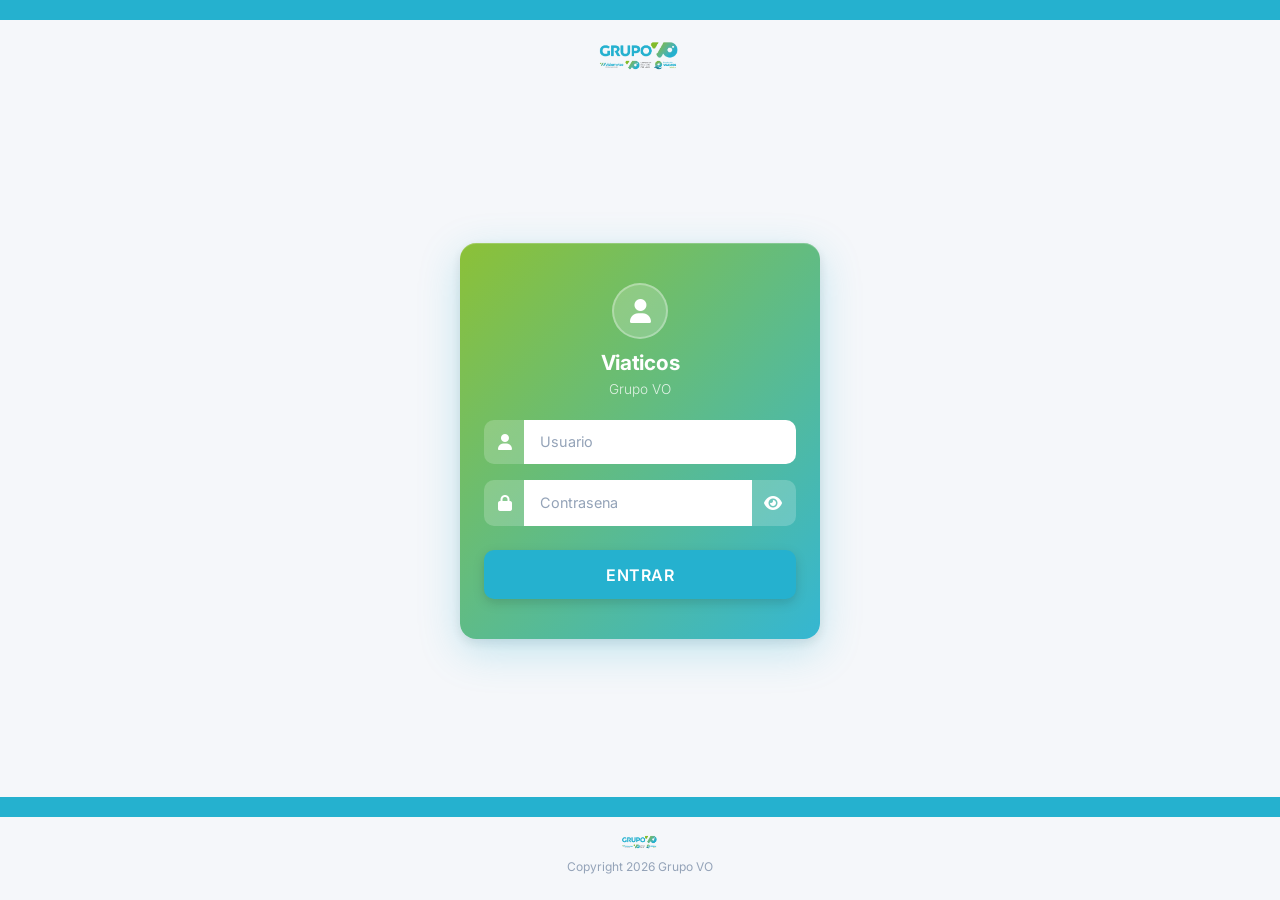
<file: index.html>
<!DOCTYPE html>
<html lang="es">
<head>
  <meta charset="UTF-8">
  <meta name="viewport" content="width=device-width, initial-scale=1.0">
  <title>Grupo VO — Viaticos</title>
  <link rel="icon" type="image/png" href="assets/imgs/icono.png">
  <link href="assets/libs/bootstrap/css/bootstrap.min.css" rel="stylesheet">
  <link href="https://fonts.googleapis.com/css2?family=Inter:wght@300;400;500;600;700&display=swap" rel="stylesheet">
  <link href="https://cdnjs.cloudflare.com/ajax/libs/font-awesome/6.5.1/css/all.min.css" rel="stylesheet">
  <link href="css/main.css" rel="stylesheet">
  <link href="css/login.css" rel="stylesheet">
</head>
<body>

  <!-- ============================== ACCENT LINE ============================== -->
  <div id="accent-line"></div>

  <!-- ============================== LOGIN VIEW ============================== -->
  <div id="login-view">
    <div class="login-accent-line"></div>
    <div class="login-logo-top">
      <img src="assets/imgs/logo.png" alt="Grupo VO">
    </div>
    <div class="login-body">
      <div class="login-card">
        <div class="login-user-icon">
          <i class="fas fa-user"></i>
        </div>
        <h2 class="login-title">Viaticos</h2>
        <p class="login-subtitle">Grupo VO</p>

        <form id="login-form" class="login-form" novalidate>
          <div class="input-group">
            <span class="input-group-text"><i class="fas fa-user"></i></span>
            <input type="text" class="form-control" id="username" placeholder="Usuario" required autocomplete="username">
          </div>
          <div class="input-group">
            <span class="input-group-text"><i class="fas fa-lock"></i></span>
            <input type="password" class="form-control" id="password" placeholder="Contrasena" required autocomplete="current-password">
            <button class="btn-toggle-pw" type="button" id="toggle-password" tabindex="-1">
              <i class="fas fa-eye" id="toggle-password-icon"></i>
            </button>
          </div>
          <button type="submit" class="btn-entrar" id="btn-login">
            <span id="btn-login-text">ENTRAR</span>
            <span id="btn-login-loader" class="d-none">
              <span class="spinner-border spinner-border-sm me-2" role="status"></span>
              Ingresando...
            </span>
          </button>
        </form>
      </div>
    </div>
    <div class="login-footer">
      <div class="login-footer-line"></div>
      <div class="login-footer-content">
        <img src="assets/imgs/logo.png" alt="Grupo VO" class="login-footer-logo">
        <span class="login-footer-text">Copyright 2026 Grupo VO</span>
      </div>
    </div>
  </div>

  <!-- ============================== DASHBOARD VIEW ============================== -->
  <div id="dashboard-view" class="d-none">
    <header id="topbar">
      <div class="topbar-left">
        <button class="topbar-toggle d-lg-none" id="sidebarToggle" type="button">
          <i class="fas fa-bars"></i>
        </button>
      </div>
      <div class="topbar-center">
        <img src="assets/imgs/logo.png" alt="Grupo VO" class="topbar-logo">
      </div>
      <div class="topbar-right">
        <button class="btn btn-topbar-icon" id="btn-reload" title="Recargar modulo actual">
          <i class="fas fa-sync-alt"></i>
        </button>
        <div class="topbar-user-info">
          <span class="topbar-greeting">Bienvenido,</span>
          <span class="topbar-user fw-semibold" id="display-name">Usuario</span>
        </div>
        <div class="topbar-avatar" id="topbar-avatar">U</div>
        <button class="btn-topbar-logout" id="btn-logout" title="Cerrar sesion">
          <i class="fas fa-sign-out-alt"></i>
        </button>
      </div>
    </header>

    <aside id="sidebar">
      <nav class="sidebar-nav" id="sidebar-nav">
        <div class="sidebar-section-label">Operaciones</div>
        <a href="#" class="sidebar-item active" data-view="pages/dashboard-home.html" data-module="home">
          <i class="fas fa-home sidebar-item-icon"></i>
          <span>Dashboard</span>
        </a>
        <a href="#" class="sidebar-item" data-view="pages/viajes.html" data-module="viajes">
          <i class="fas fa-route sidebar-item-icon"></i>
          <span>Viajes</span>
        </a>
        <a href="#" class="sidebar-item" data-view="pages/monitoreo.html" data-module="monitoreo">
          <i class="fas fa-satellite-dish sidebar-item-icon"></i>
          <span>Monitoreo</span>
        </a>
        <a href="#" class="sidebar-item" data-view="pages/mi-viaje.html" data-module="mi-viaje" data-role="CHOFER">
          <i class="fas fa-location-arrow sidebar-item-icon"></i>
          <span>Mi viaje</span>
        </a>
        <div class="sidebar-section-label mt-3">Admin</div>
        <a href="#" class="sidebar-item" data-view="pages/vehiculos.html" data-module="vehiculos">
          <i class="fas fa-truck sidebar-item-icon"></i>
          <span>Vehiculos</span>
        </a>
        <a href="#" class="sidebar-item" data-view="pages/personas.html" data-module="personas">
          <i class="fas fa-users sidebar-item-icon"></i>
          <span>Personal</span>
        </a>
        <a href="#" class="sidebar-item" data-view="pages/destinos.html" data-module="destinos">
          <i class="fas fa-map-marker-alt sidebar-item-icon"></i>
          <span>Destinos</span>
        </a>
        <a href="#" class="sidebar-item" data-view="pages/rutas.html" data-module="rutas">
          <i class="fas fa-road sidebar-item-icon"></i>
          <span>Rutas</span>
        </a>
        <div class="sidebar-section-label mt-3">Mantenimiento</div>
        <a href="#" class="sidebar-item" data-view="pages/combustible.html" data-module="combustible">
          <i class="fas fa-gas-pump sidebar-item-icon"></i>
          <span>Combustible</span>
        </a>
        <a href="#" class="sidebar-item" data-view="pages/mantenimientos.html" data-module="mantenimientos">
          <i class="fas fa-wrench sidebar-item-icon"></i>
          <span>Mantenimientos</span>
        </a>
        <a href="#" class="sidebar-item" data-view="pages/incidentes.html" data-module="incidentes">
          <i class="fas fa-exclamation-triangle sidebar-item-icon"></i>
          <span>Incidentes</span>
        </a>
        <div class="sidebar-section-label mt-3">Sistema</div>
        <a href="#" class="sidebar-item" data-view="pages/configuracion.html" data-module="configuracion">
          <i class="fas fa-cog sidebar-item-icon"></i>
          <span>Configuracion</span>
        </a>
      </nav>
      <div class="sidebar-footer">
        <small class="text-muted" id="sidebar-version">v1.0.0</small>
      </div>
    </aside>

    <div class="sidebar-overlay" id="sidebarOverlay"></div>

    <main id="main-content">
      <div class="welcome-container">
        <div class="welcome-card">
          <img src="assets/imgs/logo.png" alt="Grupo VO" class="welcome-logo">
          <h2 class="welcome-title">Viaticos Grupo VO</h2>
          <p class="welcome-text">Selecciona un modulo en el menu lateral para comenzar</p>
        </div>
      </div>
    </main>

    <footer id="app-footer">
      <div class="footer-line-green"></div>
      <div class="footer-content">
        <img src="assets/imgs/logo.png" alt="Grupo VO" class="footer-logo">
        <span class="footer-copyright">Copyright 2026 Grupo VO</span>
      </div>
    </footer>
  </div>

  <!-- ============================== TOAST CONTAINER ============================== -->
  <div id="toast-container"></div>

  <!-- ============================== CONFIRM MODAL ============================== -->
  <div class="modal fade" id="confirmModal" tabindex="-1" aria-hidden="true">
    <div class="modal-dialog modal-dialog-centered modal-sm">
    <div class="modal-content border-0 shadow-lg confirm-modal-content">
        <div class="modal-body text-center p-4">
          <div class="confirm-icon mb-3">
            <i class="fas fa-exclamation-triangle fa-3x text-warning"></i>
          </div>
          <h5 class="fw-semibold mb-2" id="confirmTitle">Estas seguro?</h5>
          <p class="text-muted mb-0 small" id="confirmMsg">Esta accion no se puede deshacer.</p>
        </div>
        <div class="modal-footer border-0 justify-content-center pb-4 pt-0">
          <button type="button" class="btn btn-light px-4 confirm-modal-button" data-bs-dismiss="modal">Cancelar</button>
          <button type="button" class="btn btn-danger px-4 confirm-modal-button" id="confirmBtn">Eliminar</button>
        </div>
      </div>
    </div>
  </div>

  <script src="js/version.js"></script>
  <script>
    if (typeof PAYLOAD_VERSION !== 'undefined') {
      document.querySelectorAll('link[rel="stylesheet"][href^="css/"]').forEach(function (l) {
        l.href = l.href.split('?')[0] + '?v=' + PAYLOAD_VERSION;
      });
      document.querySelectorAll('script[src^="js/"]').forEach(function (s) {
        if (s.src.indexOf('version.js') === -1) {
          s.src = s.src.split('?')[0] + '?v=' + PAYLOAD_VERSION;
        }
      });
    }
  </script>
  <script src="assets/libs/bootstrap/js/bootstrap.bundle.min.js"></script>
  <script src="js/api.js"></script>
  <script src="js/config.js"></script>
  <script src="js/utils.js"></script>
  <script src="js/dashboard.js"></script>
  <script src="js/auth.js"></script>
</body>
</html>
</file>
<file: css/main.css>
:root {
  --primary: #25B1CF;
  --primary-hover: #1E9AB5;
  --primary-light: #E8F7FA;
  --secondary: #83BC28;
  --secondary-hover: #6FA020;
  --secondary-light: #F4F9E8;
  --danger: #EF4444;
  --danger-light: #FEF2F2;
  --warning: #F59E0B;
  --warning-light: #FFFBEB;
  --success: #10B981;
  --success-light: #ECFDF5;
  --bg: #F5F7FA;
  --surface: #FFFFFF;
  --text: #1A2332;
  --text-secondary: #475569;
  --text-muted: #94A3B8;
  --border: #E2E8F0;
  --border-light: #F1F5F9;
  --sidebar-bg: #FFFFFF;
  --sidebar-w: 250px;
  --topbar-h: 56px;
  --accent-line: 20px;
  --radius: 10px;
  --radius-lg: 16px;
  --radius-xl: 20px;
  --shadow-sm: 0 1px 3px rgba(0,0,0,0.06);
  --shadow: 0 2px 6px rgba(0,0,0,0.08), 0 1px 3px rgba(0,0,0,0.06);
  --shadow-md: 0 4px 10px rgba(0,0,0,0.08), 0 2px 4px rgba(0,0,0,0.06);
  --shadow-lg: 0 10px 30px rgba(0,0,0,0.1), 0 4px 10px rgba(0,0,0,0.06);
  --transition: 0.2s ease;
}

*, *::before, *::after {
  margin: 0;
  padding: 0;
  box-sizing: border-box;
}

body {
  font-family: 'Inter', -apple-system, BlinkMacSystemFont, 'Segoe UI', Roboto, sans-serif;
  background: var(--bg);
  color: var(--text);
  min-height: 100vh;
  -webkit-font-smoothing: antialiased;
  overflow-x: hidden;
}

/* ─── Accent line ─── */
#accent-line {
  position: fixed;
  top: 0;
  left: 0;
  right: 0;
  height: var(--accent-line);
  background: var(--primary);
  z-index: 9999;
}

/* ─── Topbar ─── */
#topbar {
  position: fixed;
  top: var(--accent-line);
  left: var(--sidebar-w);
  right: 0;
  height: var(--topbar-h);
  background: rgba(255,255,255,0.95);
  backdrop-filter: blur(12px);
  border-bottom: 1px solid var(--border);
  display: flex;
  align-items: center;
  justify-content: space-between;
  padding: 0 1.5rem;
  z-index: 100;
}
.topbar-left {
  display: flex;
  align-items: center;
  gap: 12px;
}
.topbar-toggle {
  color: var(--text) !important;
  font-size: 1.2rem;
  padding: 4px 8px;
  text-decoration: none;
  background: none;
  border: none;
}
.topbar-toggle:hover {
  background: var(--border-light);
  border-radius: var(--radius);
}
.topbar-center {
  position: absolute;
  left: 50%;
  top: 50%;
  transform: translate(-50%, -50%);
  display: flex;
  align-items: center;
  justify-content: center;
}
.topbar-logo {
  height: 40px;
  width: auto;
}
.topbar-right {
  display: flex;
  align-items: center;
  gap: 12px;
}
.topbar-user-info {
  text-align: right;
  line-height: 1.3;
}
.topbar-greeting {
  font-size: 0.75rem;
  color: var(--text-muted);
  display: block;
}
.topbar-user {
  font-size: 0.9rem;
}
.topbar-avatar {
  width: 36px;
  height: 36px;
  border-radius: 50%;
  background: var(--primary-light);
  color: var(--primary);
  display: flex;
  align-items: center;
  justify-content: center;
  font-weight: 600;
  font-size: 0.9rem;
}
.btn-topbar-logout {
  background: none;
  border: 1px solid var(--border);
  border-radius: var(--radius);
  color: var(--text-muted);
  width: 36px;
  height: 36px;
  display: flex;
  align-items: center;
  justify-content: center;
  transition: all var(--transition);
}
.btn-topbar-logout:hover {
  color: var(--danger);
  border-color: var(--danger);
  background: var(--danger-light);
  transform: translateY(-1px);
}
.btn-topbar-icon {
  background: none;
  border: 1px solid var(--border);
  border-radius: var(--radius);
  color: var(--text-muted);
  width: 36px;
  height: 36px;
  display: flex;
  align-items: center;
  justify-content: center;
  transition: all var(--transition);
}
.btn-topbar-icon:hover {
  color: var(--primary);
  border-color: var(--primary);
  background: var(--primary-light);
  transform: translateY(-1px);
}

/* ─── Sidebar ─── */
#sidebar {
  position: fixed;
  top: 0;
  left: 0;
  bottom: 0;
  width: var(--sidebar-w);
  background: var(--sidebar-bg);
  border-right: 1px solid var(--border);
  display: flex;
  flex-direction: column;
  z-index: 200;
  transition: transform 0.3s ease;
}
.sidebar-nav {
  flex: 1;
  overflow-y: auto;
  padding: 0.75rem 0;
  padding-top: calc(var(--accent-line) + var(--topbar-h) + 0.75rem);
}
.sidebar-section-label {
  font-size: 0.7rem;
  font-weight: 600;
  text-transform: uppercase;
  letter-spacing: 0.8px;
  color: var(--text-muted);
  padding: 0.75rem 1.25rem 0.4rem;
}
.sidebar-item {
  display: flex;
  align-items: center;
  gap: 12px;
  padding: 0.6rem 1.25rem;
  color: var(--text-secondary);
  text-decoration: none;
  font-size: 0.88rem;
  font-weight: 450;
  border-left: 3px solid transparent;
  transition: all 0.15s ease;
}
.sidebar-item:hover {
  background: var(--border-light);
  color: var(--text);
  border-left-color: var(--primary);
  padding-left: 1.5rem;
}
.sidebar-item.active {
  background: var(--primary-light);
  color: var(--primary);
  border-left-color: var(--primary);
  font-weight: 500;
}
.sidebar-item-icon {
  width: 20px;
  text-align: center;
  font-size: 0.95rem;
  flex-shrink: 0;
}
.sidebar-footer {
  padding: 0.75rem 1.25rem;
  border-top: 1px solid var(--border);
  text-align: center;
}
.sidebar-overlay {
  display: none;
  position: fixed;
  inset: 0;
  background: rgba(0,0,0,0.4);
  z-index: 150;
}

/* ─── Main content ─── */
#main-content {
  margin-left: var(--sidebar-w);
  margin-top: calc(var(--accent-line) + var(--topbar-h));
  min-height: calc(100vh - var(--accent-line) - var(--topbar-h));
  padding: 1.5rem;
  transition: margin-left 0.3s ease;
  display: flex;
  flex-direction: column;
}

/* ─── Welcome ─── */
.welcome-container {
  display: flex;
  align-items: center;
  justify-content: center;
  flex: 1;
  min-height: calc(100vh - var(--accent-line) - var(--topbar-h) - 3rem);
}
.welcome-card {
  text-align: center;
  background: var(--surface);
  border-radius: var(--radius-xl);
  padding: 3rem;
  box-shadow: var(--shadow-md);
  border: 1px solid var(--border);
}
.welcome-logo {
  width: 120px;
  height: auto;
  margin-bottom: 1.5rem;
}
.welcome-title {
  font-weight: 700;
  font-size: 1.6rem;
  color: var(--text);
  margin-bottom: 0.5rem;
}
.welcome-text {
  color: var(--text-muted);
  font-size: 0.95rem;
}

/* ─── Footer ─── */
#app-footer {
  margin-left: var(--sidebar-w);
}
.footer-content {
  display: flex;
  flex-direction: column;
  align-items: center;
  justify-content: center;
  padding: 1.25rem 1rem;
  background: var(--primary);
  gap: 0.5rem;
}
.footer-logo {
  width: 50px;
  height: auto;
  filter: brightness(0) invert(1);
}
.footer-copyright {
  font-size: 0.78rem;
  color: rgba(255,255,255,0.9);
}
.footer-line-green {
  height: 6px;
  background: var(--secondary);
}

/* ─── Toast ─── */
#toast-container {
  position: fixed;
  top: 20px;
  right: 20px;
  z-index: 99999;
  display: flex;
  flex-direction: column;
  gap: 10px;
  pointer-events: none;
  max-width: 420px;
  width: calc(100% - 40px);
}
.toast-custom {
  display: flex;
  align-items: center;
  gap: 12px;
  padding: 14px 18px;
  border-radius: var(--radius);
  box-shadow: var(--shadow-lg);
  pointer-events: auto;
  animation: slideInRight 0.35s cubic-bezier(0.16, 1, 0.3, 1);
  border-left: 4px solid;
  position: relative;
}
.toast-custom.removing {
  animation: slideOutRight 0.3s ease forwards;
}
@keyframes slideInRight {
  from { transform: translateX(100%); opacity: 0; }
  to { transform: translateX(0); opacity: 1; }
}
@keyframes slideOutRight {
  to { transform: translateX(120%); opacity: 0; }
}
.toast-success { background: var(--success-light); border-color: var(--success); }
.toast-error { background: var(--danger-light); border-color: var(--danger); }
.toast-info { background: var(--primary-light); border-color: var(--primary); }
.toast-warning { background: var(--warning-light); border-color: var(--warning); }
.toast-icon { font-size: 1.2rem; flex-shrink: 0; }
.toast-text { flex: 1; font-size: 0.9rem; color: var(--text); line-height: 1.4; }
.toast-close {
  background: none; border: none; cursor: pointer;
  color: var(--text-muted); padding: 2px 0 0 8px; font-size: 1.2rem;
  transition: color 0.15s; line-height: 1; flex-shrink: 0;
}
.toast-close:hover { color: var(--text); }

/* ─── Panel card ─── */
.panel-card {
  background: var(--surface);
  border-radius: var(--radius);
  border: 1px solid var(--border);
  box-shadow: var(--shadow-sm);
}

/* ─── Forms ─── */
.form-control {
  border-radius: var(--radius);
  border: 1.5px solid var(--border);
  padding: 0.6rem 1rem;
  font-size: 0.9rem;
  transition: border-color var(--transition), box-shadow var(--transition);
}
.form-control:focus {
  border-color: var(--primary);
  box-shadow: 0 0 0 3px rgba(37,177,207,0.15);
}
.form-label {
  font-size: 0.85rem;
  color: var(--text-secondary);
  margin-bottom: 0.35rem;
}

/* ─── Buttons ─── */
.btn {
  border-radius: var(--radius);
  font-weight: 500;
  padding: 0.5rem 1.2rem;
  transition: all var(--transition);
}
.btn-primary {
  background: var(--primary);
  border-color: var(--primary);
}
.btn-primary:hover {
  background: var(--primary-hover);
  border-color: var(--primary-hover);
  transform: translateY(-1px);
  box-shadow: 0 4px 12px rgba(37,177,207,0.3);
}

/* ─── Table ─── */
.table-custom thead th {
  font-size: 0.75rem;
  font-weight: 600;
  text-transform: uppercase;
  letter-spacing: 0.5px;
  color: var(--text-muted);
  border-bottom: 2px solid var(--border);
  padding: 0.75rem 1rem;
  background: var(--bg);
  white-space: nowrap;
}
.table-custom tbody td {
  padding: 0.7rem 1rem;
  vertical-align: middle;
  border-bottom: 1px solid var(--border-light);
  font-size: 0.88rem;
}
.table-custom tbody tr:last-child td { border-bottom: none; }
.table-custom tbody tr:hover { background: var(--primary-light); }

/* ─── Badges ─── */
.badge-activo {
  background: rgba(16,185,129,0.12);
  color: #059669;
  font-weight: 500;
  padding: 0.3em 0.7em;
  border-radius: 20px;
  font-size: 0.75rem;
  display: inline-block;
}
.badge-inactivo {
  background: rgba(148,163,184,0.12);
  color: #64748B;
  font-weight: 500;
  padding: 0.3em 0.7em;
  border-radius: 20px;
  font-size: 0.75rem;
  display: inline-block;
}

/* ─── Action buttons ─── */
.btn-action {
  width: 34px; height: 34px;
  border-radius: var(--radius);
  border: none;
  display: inline-flex;
  align-items: center;
  justify-content: center;
  transition: all 0.2s cubic-bezier(0.34, 1.56, 0.64, 1);
  cursor: pointer;
  margin: 0 2px;
}
.btn-action i { font-size: 0.85rem; }
.btn-action-ver { background: rgba(37,177,207,0.1); color: #25B1CF; }
.btn-action-ver:hover { background: #25B1CF; color: #fff; transform: translateY(-2px) scale(1.1); box-shadow: 0 4px 12px rgba(37,177,207,0.35); }
.btn-action-editar { background: rgba(245,158,11,0.12); color: #D97706; }
.btn-action-editar:hover { background: #F59E0B; color: #fff; transform: translateY(-2px) scale(1.1); box-shadow: 0 4px 12px rgba(245,158,11,0.3); }
.btn-action-eliminar { background: rgba(239,68,68,0.1); color: #DC2626; }
.btn-action-eliminar:hover { background: #EF4444; color: #fff; transform: translateY(-2px) scale(1.1); box-shadow: 0 4px 12px rgba(239,68,68,0.3); }

/* ─── Pagination ─── */
.pagination-custom { display: flex; gap: 3px; }
.pagination-custom .page-item .page-link {
  border: 1px solid var(--border);
  color: var(--text-secondary);
  font-size: 0.82rem;
  padding: 0.35rem 0.7rem;
  border-radius: 6px !important;
  transition: all 0.15s ease;
  background: var(--surface);
}
.pagination-custom .page-item .page-link:hover {
  background: var(--primary-light);
  border-color: var(--primary);
  color: var(--primary);
}
.pagination-custom .page-item.active .page-link {
  background: var(--primary);
  border-color: var(--primary);
  color: #fff;
  font-weight: 600;
}
.pagination-custom .page-item.disabled .page-link {
  opacity: 0.4;
  pointer-events: none;
}

/* ─── Loading ─── */
.loading-row td { padding: 3rem 0; }
.spinner-table {
  width: 36px; height: 36px;
  border: 3px solid var(--border);
  border-top-color: var(--primary);
  border-radius: 50%;
  animation: spin 0.8s linear infinite;
  margin: 0 auto;
}
@keyframes spin { to { transform: rotate(360deg); } }
.empty-state-icon { font-size: 3rem; color: var(--text-muted); opacity: 0.4; }

/* ─── Page content ─── */
.page-header {
  display: flex;
  align-items: center;
  justify-content: space-between;
  margin-bottom: 1.5rem;
  flex-wrap: wrap;
  gap: 1rem;
}
.page-header h4 { font-weight: 700; margin: 0; }

/* ─── Table toolbar / search ─── */
.table-search-bar {
  position: relative;
  max-width: 400px;
  margin-bottom: 1rem;
}
.table-search-bar .search-icon {
  position: absolute;
  left: 12px;
  top: 50%;
  transform: translateY(-50%);
  color: var(--text-muted);
  font-size: 0.85rem;
}
.table-search-bar .form-control {
  padding-left: 2.2rem;
  border-radius: 8px;
}
.table-toolbar {
  display: flex;
  align-items: center;
  gap: 12px;
  padding: 1rem 1rem 0;
}
.table-search {
  position: relative;
  flex: 1;
  max-width: 400px;
}
.table-search .search-icon {
  position: absolute;
  left: 12px;
  top: 50%;
  transform: translateY(-50%);
  color: var(--text-muted);
  font-size: 0.85rem;
}
.table-search .form-control {
  padding-left: 2.2rem;
  border-radius: 8px;
}

/* ─── TH rounded ─── */
.table-custom thead th {
  border-radius: 8px;
}
.th-foto { width: 60px; }
.th-acciones { width: 140px; text-align: right; }

/* ─── Action buttons row ─── */
.acciones-cell {
  display: flex;
  gap: 4px;
  justify-content: flex-end;
  flex-wrap: nowrap;
}

/* ─── Tabla foto ─── */
.tabla-foto {
  width: 40px;
  height: 40px;
  border-radius: 50%;
  object-fit: cover;
  border: 2px solid var(--border);
}
.tabla-foto-placeholder {
  display: flex;
  align-items: center;
  justify-content: center;
  background: var(--border-light);
  color: var(--text-muted);
  font-size: 1rem;
}

/* ─── Persona: botones verdes ─── */
.btn-persona-nueva {
  background: var(--secondary);
  color: #fff;
  border: none;
  border-radius: var(--radius);
  font-weight: 500;
  padding: 0.5rem 1.2rem;
  transition: all var(--transition);
}
.btn-persona-nueva:hover {
  background: var(--secondary-hover);
  color: #fff;
  transform: translateY(-1px);
  box-shadow: 0 4px 12px rgba(131,188,40,0.3);
}
.btn-persona-guardar {
  background: var(--secondary);
  color: #fff;
  border: none;
  border-radius: var(--radius);
  font-weight: 500;
  padding: 0.5rem 1.5rem;
  transition: all var(--transition);
}
.btn-persona-guardar:hover {
  background: var(--secondary-hover);
  color: #fff;
  transform: translateY(-1px);
  box-shadow: 0 4px 12px rgba(131,188,40,0.3);
}

/* ─── Persona: inputs verdes en modal ─── */
.form-green {
  border-radius: 8px;
  border: 1.5px solid var(--border);
  padding: 0.6rem 1rem;
  font-size: 0.9rem;
  transition: border-color var(--transition), box-shadow var(--transition);
}
.form-green:focus {
  border-color: var(--secondary);
  box-shadow: 0 0 0 3px rgba(131,188,40,0.15);
  outline: none;
}
select.form-green {
  border-radius: 8px;
}

/* ─── Persona: foto preview en modal ─── */
.persona-foto-preview {
  width: 100px;
  height: 100px;
  border-radius: 50%;
  overflow: hidden;
  border: 3px solid var(--secondary);
  display: flex;
  align-items: center;
  justify-content: center;
  margin: 0 auto 0.75rem;
  background: var(--secondary-light);
  color: var(--secondary);
  font-size: 2.2rem;
}
.persona-foto-preview img {
  width: 100%;
  height: 100%;
  object-fit: cover;
}
.persona-foto-label {
  display: inline-block;
  font-size: 0.8rem;
  color: var(--secondary);
  cursor: pointer;
  font-weight: 500;
  margin-bottom: 1rem;
}
.persona-foto-label:hover {
  text-decoration: underline;
}
.persona-foto-ver {
  width: 120px;
  height: 120px;
  border-color: var(--primary);
  background: var(--primary-light);
  color: var(--primary);
  font-size: 2.8rem;
  margin-bottom: 1rem;
}

/* ─── Ver persona modal ─── */
.ver-detalle {
  border: 1px solid var(--border);
  border-radius: var(--radius);
  overflow: hidden;
}
.ver-row {
  display: flex;
  align-items: center;
  padding: 0.65rem 1rem;
  border-bottom: 1px solid var(--border-light);
}
.ver-row:last-child { border-bottom: none; }
.ver-label {
  width: 160px;
  font-size: 0.82rem;
  color: var(--text-muted);
  flex-shrink: 0;
}
.ver-valor {
  font-size: 0.9rem;
  color: var(--text);
  font-weight: 500;
}

/* ─── Utilities ─── */
.bg-primary-light { background: var(--primary-light) !important; }
.bg-danger-light { background: var(--danger-light) !important; }
.bg-success-light { background: var(--success-light) !important; }
.fw-medium { font-weight: 500; }

/* ─── Responsive ─── */
@media (max-width: 991.98px) {
  #sidebar { transform: translateX(-100%); }
  #sidebar.sidebar-open { transform: translateX(0); }
  .sidebar-overlay.active { display: block; }
  #topbar { left: 0; }
  #main-content { margin-left: 0; }
  #app-footer { margin-left: 0; }
}
@media (max-width: 767.98px) {
  .topbar-logo { height: 30px; }
  .topbar-user-info { display: none; }
  .topbar-right { gap: 8px; }
}
@media (max-width: 575.98px) {
  #topbar { padding: 0 0.75rem; }
  #main-content { padding: 1rem; }
  .topbar-center { display: none; }
  .topbar-right { gap: 6px; }
  .btn-topbar-icon,
  .btn-topbar-logout,
  .topbar-avatar { width: 32px; height: 32px; }
  .topbar-avatar { font-size: 0.8rem; }
}

/* ─── Badges (fix modulo personas) ─── */
.badge-status {
  display: inline-block;
  font-weight: 500;
  padding: 0.3em 0.7em;
  border-radius: 20px;
  font-size: 0.72rem;
  white-space: nowrap;
}
.badge-active, .badge-activo { background: rgba(16,185,129,0.12); color: #059669; }
.badge-inactive, .badge-inactivo { background: rgba(148,163,184,0.15); color: #64748B; }
.badge-warning { background: rgba(245,158,11,0.15); color: #B45309; }
.badge-info, .badge-primary { background: rgba(37,177,207,0.15); color: #1E9AB5; }
.badge-danger { background: rgba(239,68,68,0.12); color: #DC2626; }
.badge-secondary { background: rgba(131,188,40,0.15); color: #6FA020; }

/* ─── Empty state ─── */
.empty-state {
  display: flex; flex-direction: column; align-items: center; justify-content: center;
  gap: 0.5rem; padding: 2.5rem 1rem; color: var(--text-muted); text-align: center;
}
.empty-state i { font-size: 2.5rem; opacity: 0.4; }
.empty-state p { margin: 0; font-size: 0.9rem; }

/* ─── Inactive row ─── */
.inactive-row { opacity: 0.55; }

/* ─── Generic green button ─── */
.btn-green {
  background: var(--secondary); color: #fff; border: none;
  border-radius: var(--radius); font-weight: 500; padding: 0.5rem 1.2rem;
  transition: all var(--transition);
}
.btn-green:hover {
  background: var(--secondary-hover); color: #fff;
  transform: translateY(-1px); box-shadow: 0 4px 12px rgba(131,188,40,0.3);
}

.icon-primary { color: var(--primary); }
.icon-excel { color: #217346; }
.icon-pdf { color: #DC2626; }
.max-width-search { max-width: 400px; }
.max-width-filter { max-width: 280px; width: 100%; }
.confirm-modal-content { border-radius: var(--radius-lg); }
.confirm-modal-button { border-radius: var(--radius); }
.progress-slim-bar { width: var(--progress-width, 0%); }
.progress-slim-bar.progress-width-dynamic { width: var(--progress-width, 0%); }
.page-title-icon { color: var(--primary); }
.icon-excel { color: #217346; }
.icon-pdf { color: #DC2626; }
.search-width { max-width: 400px; }
.filter-width { max-width: 280px; width: 100%; }
.description-cell { max-width: 220px; }
.description-cell-maintenance { max-width: 200px; }
.loading-view { min-height: 200px; }
.map-route-outbound { stroke: #25B1CF; }
.map-route-return { stroke: #83BC28; }
.btn-action-reactivar { background: rgba(16,185,129,0.12); color: #059669; }
.btn-action-reactivar:hover { background: #10B981; color: #fff; transform: translateY(-2px) scale(1.1); box-shadow: 0 4px 12px rgba(16,185,129,0.35); }
.btn-action-completar { background: rgba(131,188,40,0.15); color: #6FA020; }
.btn-action-completar:hover { background: #83BC28; color: #fff; transform: translateY(-2px) scale(1.1); box-shadow: 0 4px 12px rgba(131,188,40,0.35); }
.btn-action-iniciar { background: rgba(37,177,207,0.12); color: #1E9AB5; }
.btn-action-iniciar:hover { background: #25B1CF; color: #fff; transform: translateY(-2px) scale(1.1); box-shadow: 0 4px 12px rgba(37,177,207,0.35); }
.btn-action-descargar { background: rgba(100,116,139,0.12); color: #475569; }
.btn-action-descargar:hover { background: #64748B; color: #fff; transform: translateY(-2px) scale(1.1); }
.btn-action-cancelar { background: rgba(239,68,68,0.1); color: #DC2626; }
.btn-action-cancelar:hover { background: #EF4444; color: #fff; transform: translateY(-2px) scale(1.1); }

/* ─── Detail modal (generic) ─── */
.detail-grid { border: 1px solid var(--border); border-radius: var(--radius); overflow: hidden; }
.detail-row { display: flex; align-items: flex-start; padding: 0.6rem 1rem; border-bottom: 1px solid var(--border-light); }
.detail-row:last-child { border-bottom: none; }
.detail-label { width: 42%; min-width: 120px; font-size: 0.8rem; color: var(--text-muted); flex-shrink: 0; }
.detail-value { font-size: 0.88rem; color: var(--text); font-weight: 500; word-break: break-word; }

/* ─── File upload / preview ─── */
.file-preview { margin-bottom: 0.5rem; text-align: center; }
.file-preview img { max-width: 100%; max-height: 160px; border-radius: var(--radius); border: 1px solid var(--border); }
.file-preview .file-preview-name { font-size: 0.8rem; color: var(--text-muted); margin-top: 0.35rem; }

/* ─── Map ─── */
.map-container { width: 100%; height: 380px; border-radius: var(--radius); border: 1px solid var(--border); overflow: hidden; background: var(--border-light); }
.map-container.map-lg { height: 460px; }
.route-form-map { height: 340px; }
.route-legend { display: flex; gap: 1rem; justify-content: center; color: var(--text-muted); font-size: 0.8rem; }
.route-legend-line { display: inline-block; width: 24px; height: 4px; border-radius: 4px; margin-right: 0.3rem; vertical-align: middle; }
.route-legend-outbound { background: #25B1CF; }
.route-legend-return { background: #83BC28; }
.map-placeholder { display: flex; align-items: center; justify-content: center; flex-direction: column; gap: 0.5rem; height: 100%; color: var(--text-muted); font-size: 0.85rem; text-align: center; padding: 1rem; }
.map-placeholder i { font-size: 2rem; opacity: 0.4; }

/* ─── Monitoreo ─── */
.monitoreo-grid, #monitoreoContainer { display: grid; grid-template-columns: repeat(auto-fill, minmax(320px, 1fr)); gap: 1rem; }
.monitoreo-empty { grid-column: 1 / -1; min-height: 260px; }
.monitoreo-card { background: var(--surface); border: 1px solid var(--border); border-radius: var(--radius); box-shadow: var(--shadow-sm); padding: 1rem; cursor: pointer; transition: all 0.2s ease; }
.monitoreo-card:hover { border-color: var(--primary); box-shadow: var(--shadow-md); transform: translateY(-2px); }
.monitoreo-head { display: flex; justify-content: space-between; align-items: center; margin-bottom: 0.5rem; }
.monitoreo-placa { font-weight: 700; font-size: 1rem; color: var(--primary); }
.monitoreo-choice { font-size: 0.78rem; color: var(--text-muted); }
.monitoreo-ruta { font-size: 0.85rem; color: var(--text); margin-bottom: 0.3rem; display: flex; align-items: center; gap: 0.4rem; }
.monitoreo-chips { display: flex; flex-wrap: wrap; gap: 0.4rem; margin: 0.65rem 0; }
.monitoreo-foot { display: flex; justify-content: space-between; align-items: center; gap: 0.5rem; margin-top: 0.5rem; }
.chip { background: var(--bg); border: 1px solid var(--border); border-radius: 20px; padding: 0.22rem 0.65rem; font-size: 0.74rem; color: var(--text-secondary); display: inline-flex; align-items: center; gap: 0.35rem; }
.chip-danger { color: #B91C1C; background: rgba(239,68,68,0.08); border-color: rgba(239,68,68,0.25); }
.progress-slim { height: 6px; background: var(--border-light); border-radius: 20px; overflow: hidden; }
.progress-slim-bar { display: block; height: 100%; background: var(--secondary); border-radius: 20px; }
.progress-bar-danger { background: #EF4444 !important; }
.alerta-item { display: flex; align-items: center; justify-content: space-between; gap: 0.5rem; font-size: 0.78rem; padding: 0.35rem 0.5rem; border-radius: 6px; background: rgba(239,68,68,0.07); color: #B91C1C; margin-top: 0.35rem; }
.alerta-item .alerta-msg { flex: 1; font-weight: 500; }
.alerta-item-inactiva { opacity: 0.6; background: var(--bg); color: var(--text-secondary); }
.monitoreo-live { display: inline-flex; align-items: center; gap: 0.4rem; font-size: 0.78rem; font-weight: 600; color: var(--secondary); background: rgba(131,188,40,0.12); border-radius: 20px; padding: 0.28rem 0.7rem; }
.live-dot { width: 8px; height: 8px; border-radius: 50%; background: var(--secondary); animation: livePulse 1.5s ease-in-out infinite; }
@keyframes livePulse { 0%, 100% { opacity: 1; transform: scale(1); } 50% { opacity: 0.4; transform: scale(0.8); } }

/* Export buttons group */
.btn-group-export { display: inline-flex; gap: 0.35rem; align-items: center; }

/* ─── Viajes: multi-destino ─── */
.destino-row { display: flex; align-items: center; gap: 0.5rem; margin-bottom: 0.5rem; }
.destino-row .destino-orden { width: 26px; height: 26px; border-radius: 50%; background: var(--primary-light); color: var(--primary); display: flex; align-items: center; justify-content: center; font-size: 0.75rem; font-weight: 600; flex-shrink: 0; }
.destino-row select { flex: 1; }

/* ─── Dashboard home ─── */
.home-page { padding-top: 1rem; }
.home-hero { text-align: center; margin-bottom: 2rem; padding: 1rem 0; }
.home-logo { width: 80px; height: 80px; object-fit: contain; border-radius: 50%; border: 2px solid var(--border); background: var(--surface); padding: 0.5rem; margin-bottom: 0.75rem; box-shadow: var(--shadow-sm); }
.home-hero h3 { margin-bottom: 0.25rem; color: var(--text); font-weight: 600; }
.home-grid { display: grid; grid-template-columns: repeat(auto-fill, minmax(150px, 1fr)); gap: 1rem; }
.home-shortcut { background: var(--surface); border: 1px solid var(--border); border-radius: var(--radius-lg); padding: 1.4rem 1rem; text-align: center; cursor: pointer; text-decoration: none; color: var(--text); transition: all 0.2s ease; box-shadow: var(--shadow-sm); display: flex; flex-direction: column; align-items: center; }
.home-shortcut:hover { transform: translateY(-3px); box-shadow: var(--shadow-md); border-color: var(--primary); color: var(--primary); }
.home-shortcut i { font-size: 1.7rem; margin-bottom: 0.6rem; color: var(--primary); }
.home-shortcut span { font-size: 0.83rem; font-weight: 500; }

/* ─── Section title en modales ─── */
.modal-section-title { font-size: 0.78rem; font-weight: 600; text-transform: uppercase; letter-spacing: 0.5px; color: var(--text-muted); margin: 0.25rem 0 0.5rem; }

/* ─── Totales / resumen ─── */
.totales-box { background: var(--bg); border: 1px solid var(--border); border-radius: var(--radius); padding: 0.75rem 1rem; }
.totales-row { display: flex; justify-content: space-between; font-size: 0.85rem; padding: 0.2rem 0; }
.totales-row.total { font-weight: 700; font-size: 0.95rem; border-top: 1px solid var(--border); margin-top: 0.35rem; padding-top: 0.5rem; color: var(--primary); }
</file>
<file: css/login.css>
/* ─── LOGIN VIEW ─── */
#login-view {
  position: fixed;
  inset: 0;
  z-index: 10000;
  display: flex;
  flex-direction: column;
  background: var(--bg);
}
#login-view.d-none {
  display: none;
}

/* ─── Login top accent line ─── */
.login-accent-line {
  width: 100%;
  height: 20px;
  background: var(--primary);
  flex-shrink: 0;
}

/* ─── Logo below accent line ─── */
.login-logo-top {
  display: flex;
  align-items: center;
  justify-content: center;
  padding: 1rem 0 0.5rem;
  flex-shrink: 0;
}
.login-logo-top img {
  width: 90px;
  height: auto;
}

/* ─── Login body (centered) ─── */
.login-body {
  flex: 1;
  display: flex;
  align-items: center;
  justify-content: center;
  padding: 1rem 2rem;
  min-height: 0;
}

/* ─── Login card ─── */
.login-card {
  width: 100%;
  max-width: 360px;
  background: linear-gradient(135deg, rgba(131,188,40,0.93) 0%, rgba(37,177,207,0.93) 100%);
  border-radius: var(--radius-lg);
  padding: 2.5rem 1.5rem;
  box-shadow:
    0 12px 40px rgba(37,177,207,0.25),
    0 4px 12px rgba(0,0,0,0.1),
    inset 0 1px 0 rgba(255,255,255,0.2);
  text-align: center;
  animation: fadeInUp 0.6s ease-out;
  backdrop-filter: blur(6px);
}

/* ─── User icon ─── */
.login-user-icon {
  width: 56px;
  height: 56px;
  border-radius: 50%;
  background: rgba(255,255,255,0.2);
  display: flex;
  align-items: center;
  justify-content: center;
  margin: 0 auto 0.75rem;
  border: 2px solid rgba(255,255,255,0.3);
}
.login-user-icon i {
  font-size: 1.5rem;
  color: #fff;
}

/* ─── Login text ─── */
.login-title {
  color: #fff;
  font-size: 1.3rem;
  font-weight: 700;
  margin-bottom: 0.2rem;
  letter-spacing: -0.3px;
}
.login-subtitle {
  color: rgba(255,255,255,0.8);
  font-size: 0.85rem;
  font-weight: 300;
  margin-bottom: 1.25rem;
}

/* ─── Login form ─── */
.login-form .form-label {
  color: rgba(255,255,255,0.95);
  font-size: 0.82rem;
  font-weight: 500;
  text-align: left;
  display: block;
  margin-bottom: 0.35rem;
}
.login-form .form-control {
  background: #fff;
  border: none;
  border-radius: 10px;
  padding: 0.7rem 1rem;
  font-size: 0.9rem;
  color: var(--text);
  width: 100%;
  transition: box-shadow 0.2s ease;
}
.login-form .form-control::placeholder {
  color: var(--text-muted);
}
.login-form .form-control:focus {
  outline: none;
  box-shadow: 0 0 0 3px rgba(255,255,255,0.35);
}
.login-form .input-group {
  margin-bottom: 1rem;
  flex-wrap: nowrap;
}
.login-form .input-group-text {
  background: rgba(255,255,255,0.2);
  border: none;
  color: #fff;
  border-radius: 10px 0 0 10px;
  padding: 0.7rem 0.85rem;
}
.login-form .input-group .form-control {
  border-radius: 0 10px 10px 0;
}
.login-form .input-group .form-control:focus + .input-group-text,
.login-form .input-group:has(.form-control:focus) .input-group-text {
  background: rgba(255,255,255,0.3);
}

/* ─── Password toggle ─── */
.btn-toggle-pw {
  background: rgba(255,255,255,0.2);
  border: none;
  color: #fff;
  border-radius: 0 10px 10px 0;
  padding: 0.7rem 0.85rem;
  transition: background 0.2s ease;
}
.btn-toggle-pw:hover {
  background: rgba(255,255,255,0.3);
  color: #fff;
}

/* ─── Login button ─── */
.btn-entrar {
  width: 100%;
  padding: 0.8rem;
  font-size: 1rem;
  font-weight: 600;
  letter-spacing: 0.5px;
  border-radius: 10px;
  background: var(--primary);
  border: none;
  color: #fff;
  margin-top: 0.5rem;
  transition: all 0.2s ease;
  box-shadow: 0 4px 12px rgba(0,0,0,0.15);
}
.btn-entrar:hover {
  background: var(--primary-hover);
  transform: translateY(-1px);
  box-shadow: 0 6px 18px rgba(0,0,0,0.2);
}
.btn-entrar:disabled {
  opacity: 0.7;
  cursor: not-allowed;
  transform: none;
  box-shadow: none;
}

/* ─── Login footer ─── */
.login-footer {
  text-align: center;
  padding-bottom: 0.5rem;
}
.login-footer-line {
  width: 100%;
  height: var(--accent-line);
  background: var(--primary);
}
.login-footer-content {
  display: flex;
  flex-direction: column;
  align-items: center;
  justify-content: center;
  padding: 1rem;
  gap: 0.4rem;
}
.login-footer-logo {
  width: 40px;
  height: auto;
}
.login-footer-text {
  font-size: 0.75rem;
  color: var(--text-muted);
}

/* ─── Animations ─── */
@keyframes fadeInUp {
  from { opacity: 0; transform: translateY(30px); }
  to { opacity: 1; transform: translateY(0); }
}

/* ─── Responsive ─── */
@media (max-width: 575.98px) {
  .login-body {
    padding: 0.75rem 1rem;
  }
  .login-card {
    padding: 1.5rem 1.25rem;
  }
  .login-title {
    font-size: 1.2rem;
  }
}
</file>
